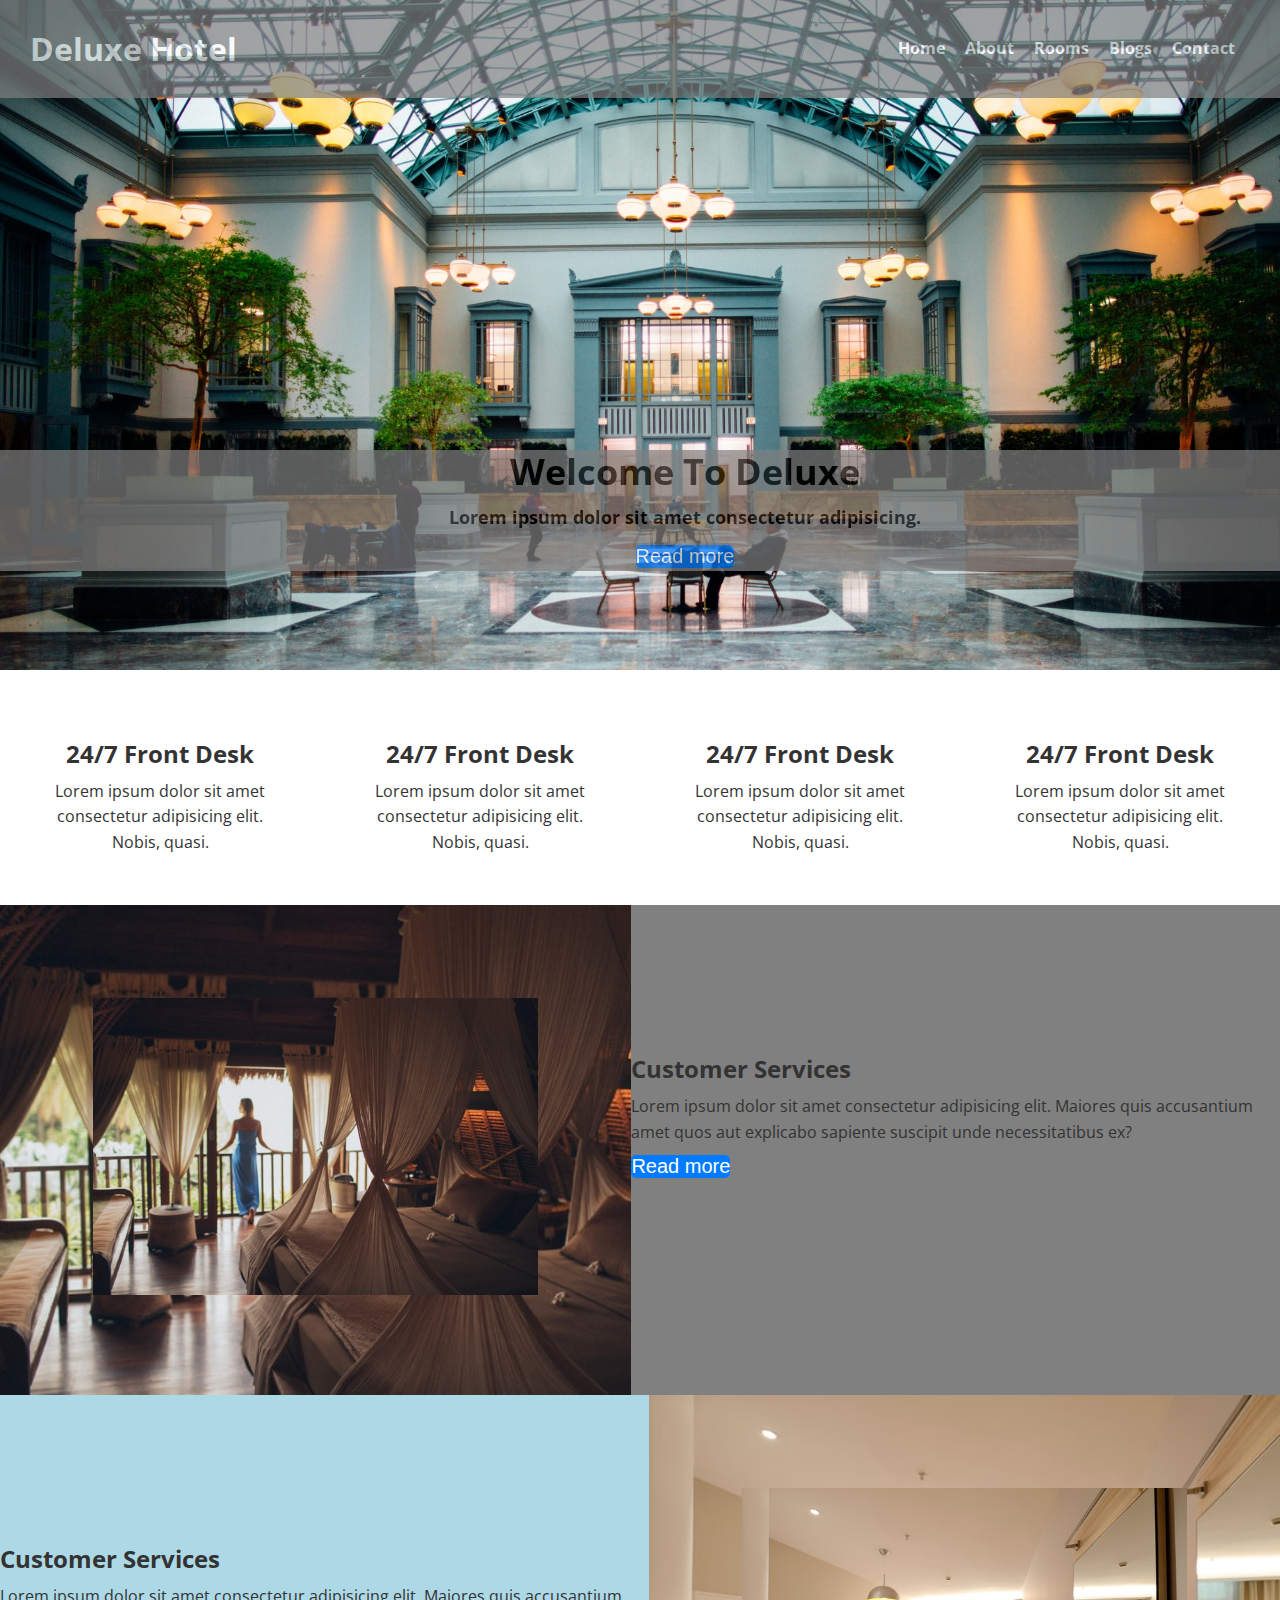
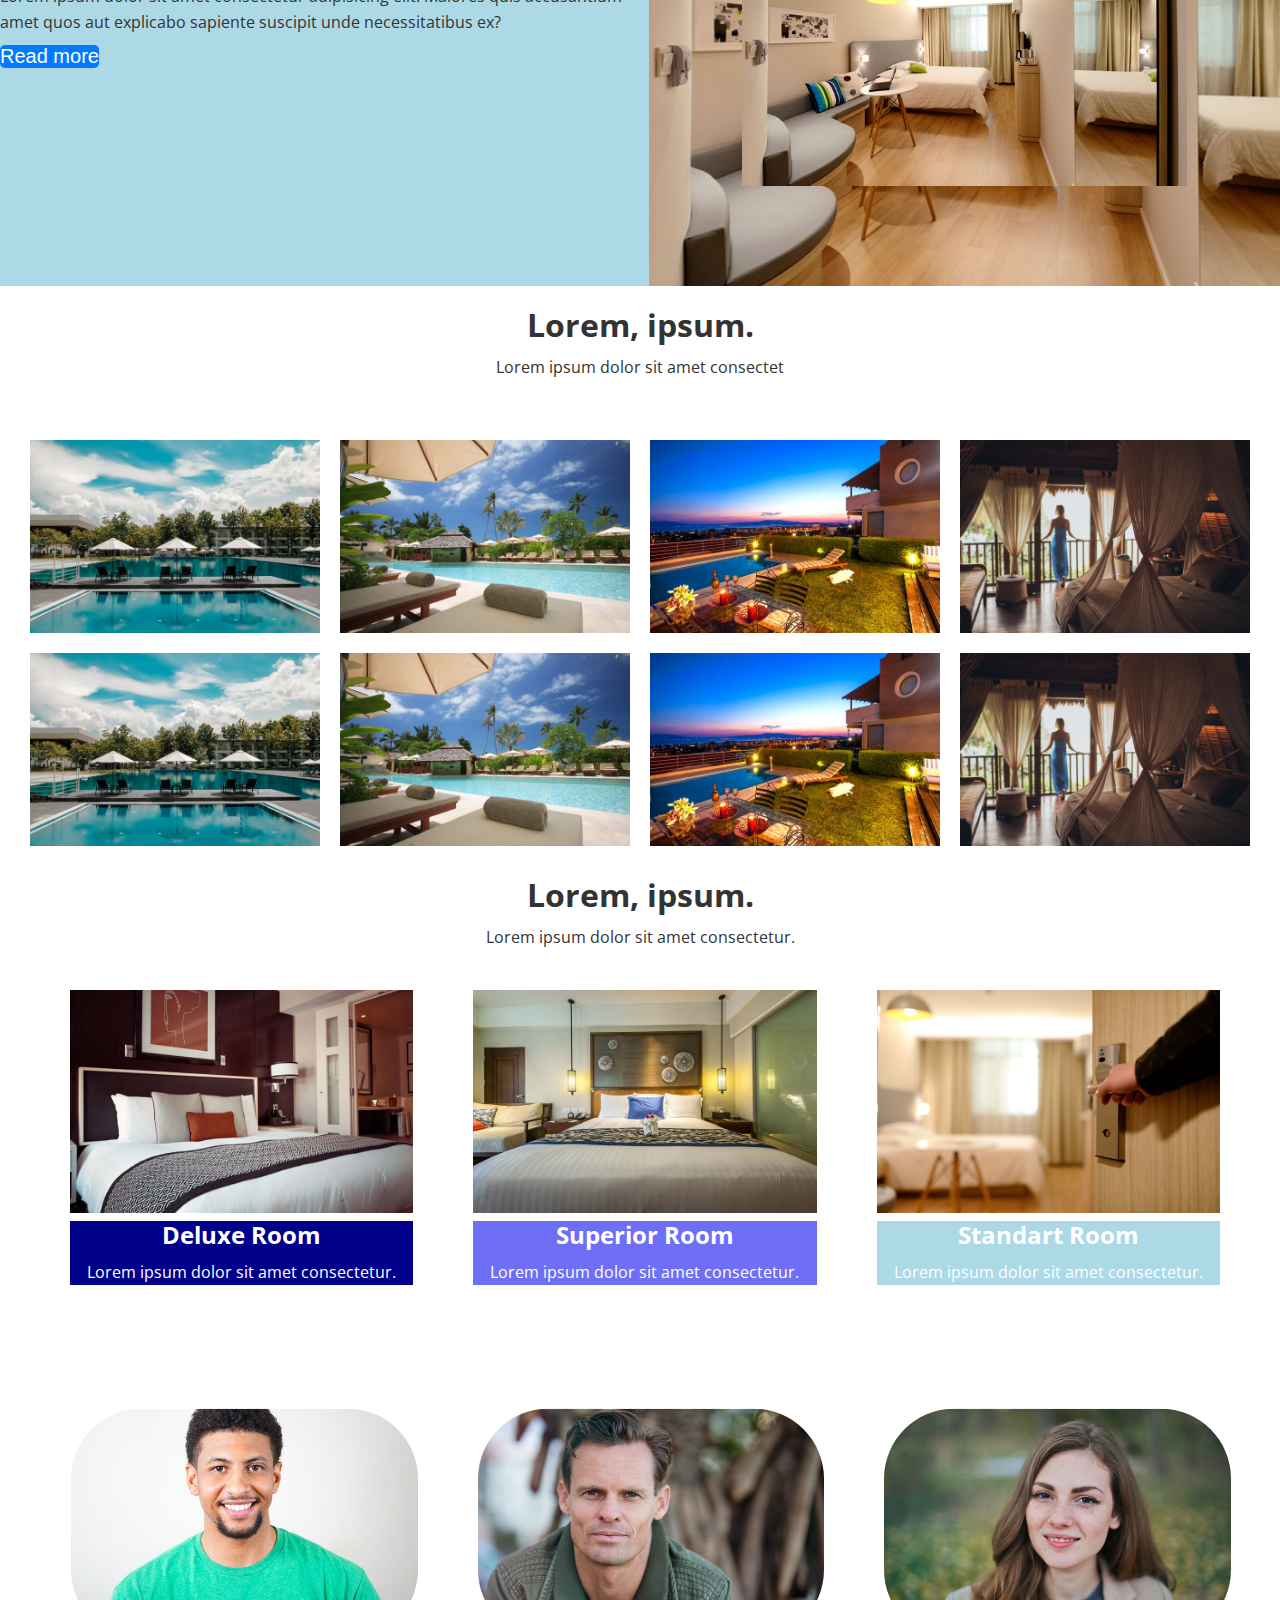
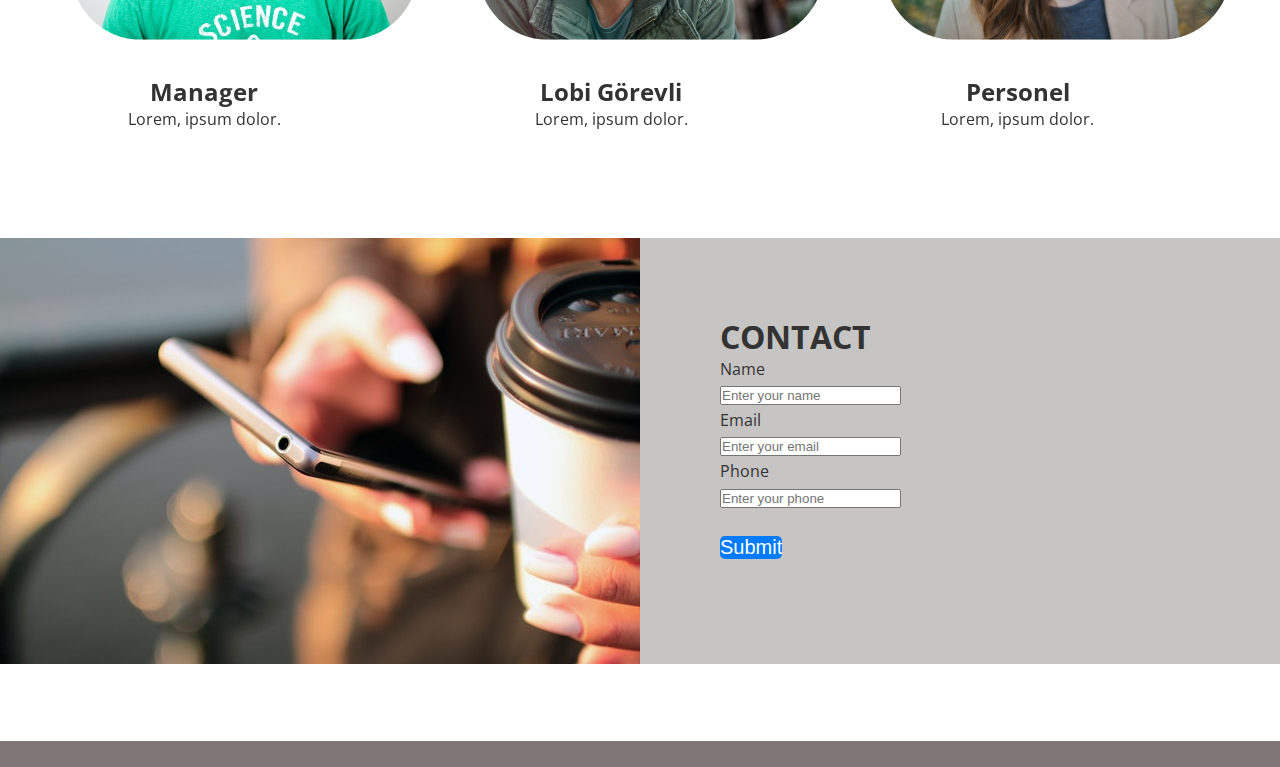
<file: index.html>
<!DOCTYPE html>
<html lang="tr">
<head>
    <meta charset="UTF-8">
    <meta http-equiv="X-UA-Compatible" content="IE=edge">
    <meta name="viewport" content="width=device-width, initial-scale=1.0">
    <link rel="stylesheet" href="https://cdnjs.cloudflare.com/ajax/libs/font-awesome/5.13.0/css/all.min.css" integrity="sha512-L7MWcK7FNPcwNqnLdZq86lTHYLdQqZaz5YcAgE+5cnGmlw8JT03QB2+oxL100UeB6RlzZLUxCGSS4/++mNZdxw==" crossorigin="anonymous" referrerpolicy="no-referrer" />
    <link rel="stylesheet" href="css/utils.css">
    <link rel="stylesheet" href="css/style.css">
    <title>hotel site</title>
</head>
<body>
    <div class="kapsama">
    <div class="container">
        
        <header id="home" class="main">
            <h1>
            <span class="h-1">Deluxe</span>
            <span class="h-2">Hotel</span>
            </h1>
            <ul class="links">
                <li><a href="">Home</a></li>
                <li><a href="">About</a></li>
                <li><a href="">Rooms</a></li>
                <li><a href="blogs.html">Blogs</a></li>
                <li><a href="">Contact</a></li>
            </ul>
            
            
        </header>
    
    </div>
    <div class="main-orta">
        <h1>Welcome To Deluxe</h1>
        <p>
            <span>Lorem ipsum dolor sit amet consectetur adipisicing.</span>
        </p>
        <button class="btn-primary">Read more</button>
     </div>
     <br><br><br><br><br><br><br><br><br><br><br><br><br><br><br><br><br><br><br><br><br><br><br><br><br>
         <section class="services">
             <div class="flex-items">
    <i class="fas fa-concierge-bell fa-3x"></i>
    <div>
        <h2>24/7 Front Desk</h2>
        <p>Lorem ipsum dolor sit amet consectetur adipisicing elit. Nobis, quasi.</p>
    </div>
             </div>
             <div class="flex-items">
                <i class="fas fa-utensils fa-3x"></i>
                <div>
                    <h2>24/7 Front Desk</h2>
                    <p>Lorem ipsum dolor sit amet consectetur adipisicing elit. Nobis, quasi.</p>
                </div>
            </div>
            <div class="flex-items">
            <i class="fas fa-bus  fa-3x"></i>
            <div>
                 <h2>24/7 Front Desk</h2>
             <p>Lorem ipsum dolor sit amet consectetur adipisicing elit. Nobis, quasi.</p>
             </div>
           </div>
            <div class="flex-items">
            <i class="fas fa-spa  fa-3x"></i>
            <div>
            <h2>24/7 Front Desk</h2>
            <p>Lorem ipsum dolor sit amet consectetur adipisicing elit. Nobis, quasi.</p>
             </div>
                 </div>
         </section>
         </div>
         <section class="oda-bilgi">
             <div class="left-imagess">
               <img src="img/4.jpeg" alt="">
             </div >
             <div class="pp-services">
            <h2 class="right-head">Customer Services</h2>
            <p>
                Lorem ipsum dolor sit amet consectetur adipisicing elit. Maiores quis accusantium amet quos aut explicabo sapiente suscipit unde necessitatibus ex?
            </p>
            <button class="btn-primary">Read more</button>
             </div>
         </section>
     
         <section class="oda-bilgi-2">
            <div class="pp-services">
                <h2 class="left-head">Customer Services</h2>
                <p>
                    Lorem ipsum dolor sit amet consectetur adipisicing elit. Maiores quis accusantium amet quos aut explicabo sapiente suscipit unde necessitatibus ex?
                </p>
                <button class="btn-primary">Read more</button>
                 </div>
            <div class="right-imagess">
              <img src="img/about1.jpeg" alt="">
            </div >
        </section>
        <div class="backimages">
        <h1>Lorem, ipsum.</h1>
        <p>
            <span>Lorem ipsum dolor sit amet consectet</span>
        </p>
        </div>
        <div class="lotofimage">
            <div class="fotomoto">
                <img src="img/1.jpeg">
            </div>
            <div class="fotomoto">
                <img src="img/2.jpeg">
            </div>
            <div class="fotomoto">
                <img src="img/3.jpeg">
            </div>
            <div class="fotomoto">
                <img src="img/4.jpeg">
            </div>
            <div class="fotomoto">
                <img src="img/1.jpeg">
            </div>
            <div class="fotomoto">
                <img src="img/2.jpeg">
            </div>
            <div class="fotomoto">
                <img src="img/3.jpeg">
            </div>
            <div class="fotomoto">
                <img src="img/4.jpeg">
            </div>
            
        </div>
    </body>
    <section class="rooms">
        <h1>Lorem, ipsum.</h1>
        <p>
            <span>Lorem ipsum dolor sit amet consectetur.</span>
        </p>
        <div class="rooms-img">
            <div class="rooms1-img">
                <img src="img/room1.jpeg" alt="">
                <div class="room-1-açıklama">
                    <h2>Deluxe Room</h2>
                    <p>
                        Lorem ipsum dolor sit amet consectetur.
                    </p>
                </div>
            </div>

            <div class="rooms2-img">
                <img src="img/room2.jpeg" alt="">
                <div class="room-2-açıklama">
                    <h2>Superior Room</h2>
                    <p>
                        Lorem ipsum dolor sit amet consectetur.
                    </p>
                </div>
            </div>
            <div class="rooms3-img">
                <img src="img/room3.jpeg" alt="">
                <div class="room-3-açıklama">
                    <h2>Standart Room</h2>
                    <p>
                        Lorem ipsum dolor sit amet consectetur.
                    </p>
                </div>
            </div>
        </div>
    </section>

    <section class="persons">
        <div class="mudur">
            <img src="img/p1.jpeg" alt="">
            <div class="person-1">
            <h2>Manager</h2>
            <span>Lorem, ipsum dolor.</span>
        </div>
        </div>
        <div class="lobi">
            <img src="img/p2.jpeg" alt="">
            <div class="person-2">
            <h2>Lobi Görevli</h2>
            <span>Lorem, ipsum dolor.</span>
        </div>
        </div>
        <div class="görevli">
            <img src="img/p3.jpeg" alt="">
            <div class="person-3">
            <h2>Personel</h2>
            <span>Lorem, ipsum dolor.</span>
            </div>
        </div>

    </section>

    <section class="bölüm-3">
        <div class="Contact">
            <div class="contact-left-image">
                <img src="img/contact.jpeg" alt="">
            </div>
            <div class="contact-right-form">
                <h1>CONTACT</h1>
                  <tr>
                      <td class="form-1">
                          <label for="name">Name</label>
                         <br>
                          <input type="Enter your name" id="name" placeholder="Enter your name"> 
                      </td>
                      <br>
                      <td class="form-2">
                        <label for="email">Email</label>
                        <br>
                        <input type="Enter your email" id="name" placeholder="Enter your email"> 
                    </td>
                    <br>
                    <td class="form-3">
                        <label for="phone">Phone</label>
                        <br>
                        <input type="Enter your phone" id="name" placeholder="Enter your phone"> 
                    </td>
                    <br>
                    <br>
                    <button class="btn-primary">Submit</button>
                  </tr>
            </div>
        </div>
    </section>
     <br><br><br>
    <footer class="fot">
        <div class="social-link">
        <ul id="social-links">
            <li><a href="" class="fab fa-facebook"></a></li>
            <li><a href="" class="fab fa-twitter"></a></li>
            <li><a href="" class="fab fa-instagram"></a></li>
        </ul>
    </div>
    </footer>
    
</html>
</file>
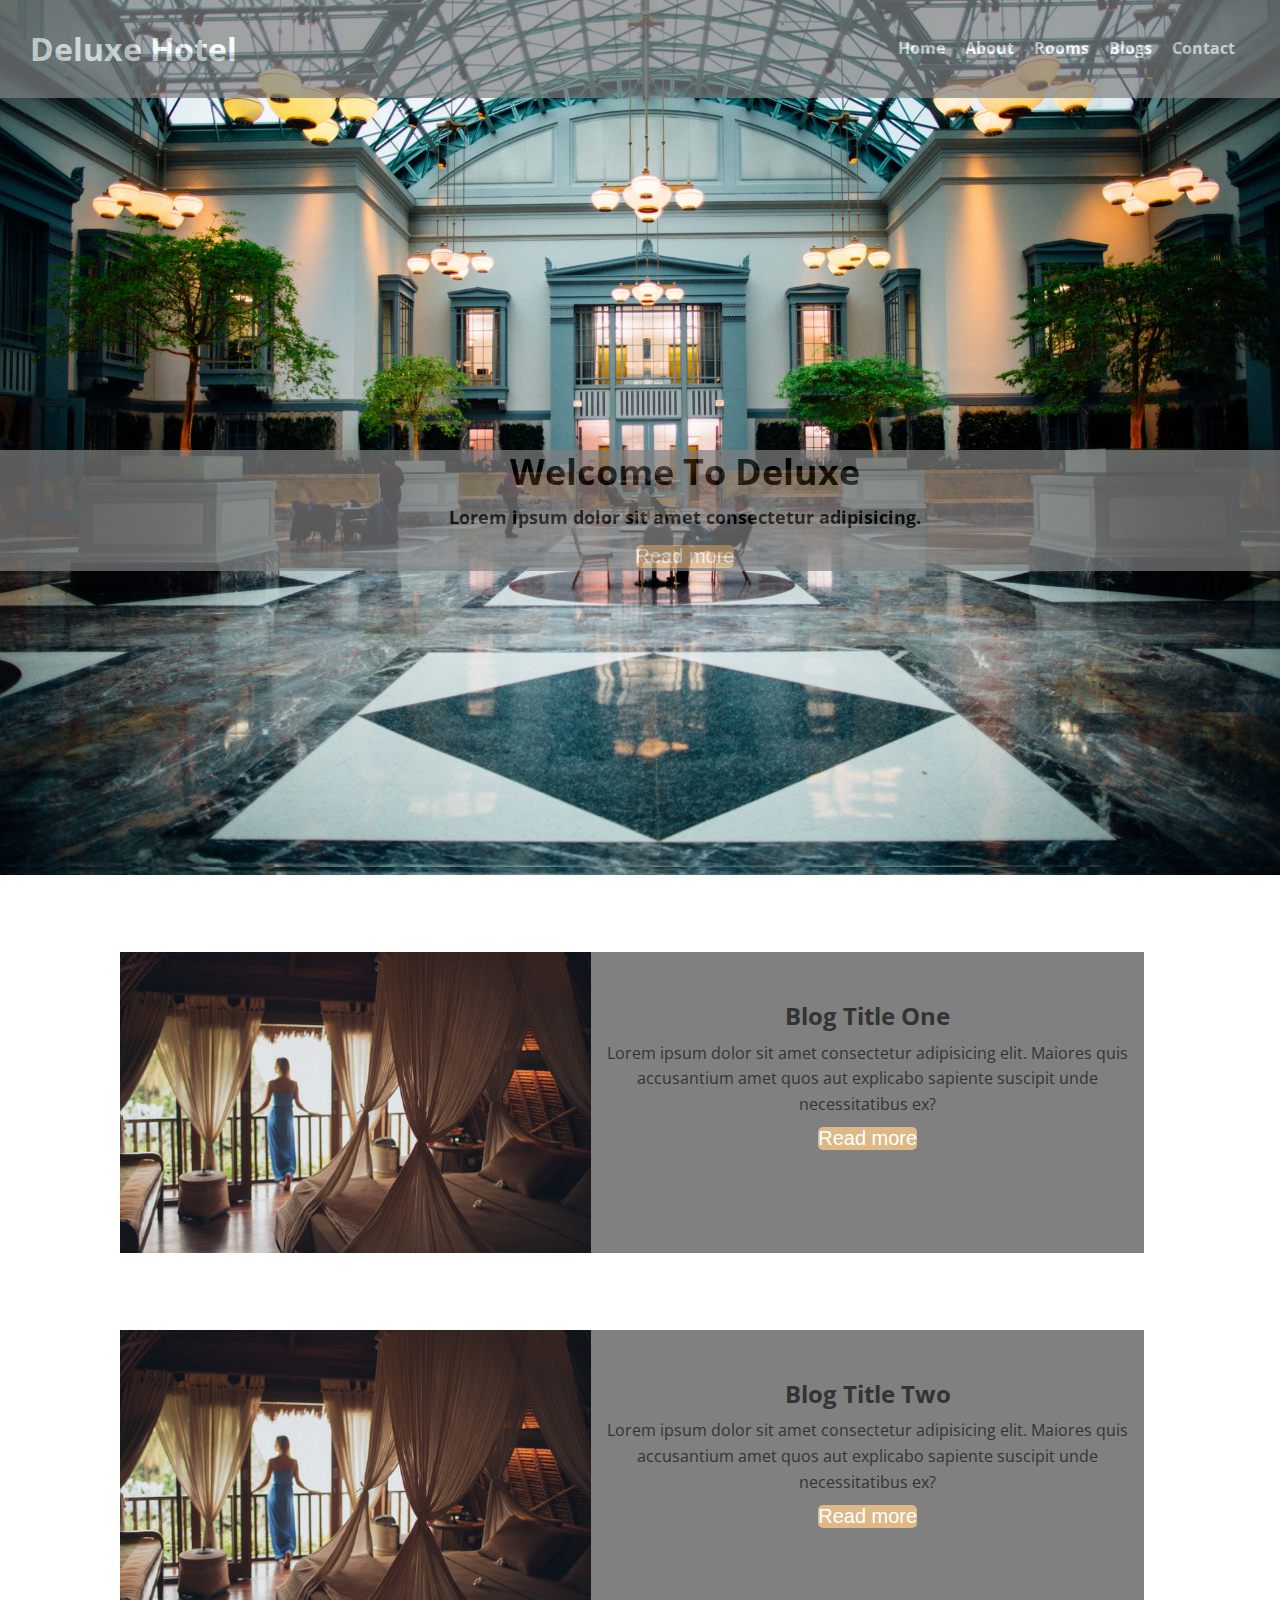
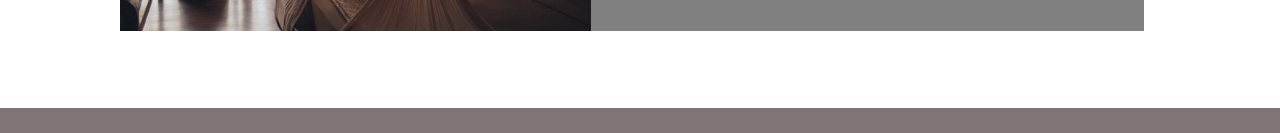
<file: blogs.html>
<!DOCTYPE html>
<html lang="en">
<head>
    <meta charset="UTF-8">
    <meta http-equiv="X-UA-Compatible" content="IE=edge">
    <meta name="viewport" content="width=device-width, initial-scale=1.0">
    <link rel="stylesheet" href="https://cdnjs.cloudflare.com/ajax/libs/font-awesome/5.13.0/css/all.min.css" integrity="sha512-L7MWcK7FNPcwNqnLdZq86lTHYLdQqZaz5YcAgE+5cnGmlw8JT03QB2+oxL100UeB6RlzZLUxCGSS4/++mNZdxw==" crossorigin="anonymous" referrerpolicy="no-referrer" />
    <link rel="stylesheet" href="css/utils.css">
    <link rel="stylesheet" href="css/style.css">
    <title>blogs html</title>
    <style>
    img:hover{
        transform: none;
    }
    .btn-primary{
        background-color: burlywood;
        color: white;
    }
    .btn-primary:hover{
        color: burlywood;
        background-color: white;
    }
    .blogss{
    display: flex;
    width: 80%;
    justify-content: space-between;
    background-color: grey;
    margin-left: 120px;
}
    .left-imagess{
       height: 301.2px;
    }
    .blogss-services{
        text-align: center;
        margin-top: -100px;
    }
    
    
    </style>
  
</head>
<body>
  
    <div class="kapsama">
      
        <div class="container">
            
            <header id="home" class="main">
                
                <h1>
                <span class="h-1">Deluxe</span>
                <span class="h-2">Hotel</span>
                </h1>
                <ul class="links">
                    <li><a href="index.html">Home</a></li>
                    <li><a href="">About</a></li>
                    <li><a href="">Rooms</a></li>
                    <li><a href="">Blogs</a></li>
                    <li><a href="">Contact</a></li>
                </ul>
                
                
            </header>
        
        </div>
        <div class="main-orta">
            <h1>Welcome To Deluxe</h1>
            <p>
                <span>Lorem ipsum dolor sit amet consectetur adipisicing.</span>
            </p>
            <button class="btn-primary">Read more</button>
         </div>
         <img src="img/bg-1.jpeg" alt="">
         </div>
         <br><br><br>
         <section class="blogss">
            <div class="left-imagess">
            </div >
            <div class="blogss-services">
           <h2 class="right-head">Blog Title One</h2>
           <p>
               Lorem ipsum dolor sit amet consectetur adipisicing elit. Maiores quis accusantium amet quos aut explicabo sapiente suscipit unde necessitatibus ex?
           </p>
           <button class="btn-primary">Read more</button>
            </div>
        </section>
        <br><br><br>
        <section class="blogss">
            <div class="left-imagess">
            </div >
            <div class="blogss-services">
           <h2 class="right-head">Blog Title Two</h2>
           <p>
               Lorem ipsum dolor sit amet consectetur adipisicing elit. Maiores quis accusantium amet quos aut explicabo sapiente suscipit unde necessitatibus ex?
           </p>
           <button class="btn-primary">Read more</button>
            </div>
        </section>
        <br><br><br>
        <footer class="fot">
            <div class="social-link">
            <ul id="social-links">
                <li><a href="" class="fab fa-facebook"></a></li>
                <li><a href="" class="fab fa-twitter"></a></li>
                <li><a href="" class="fab fa-instagram"></a></li>
            </ul>
        </div>
        </footer>

</body>
</html>
</file>
<file: css/utils.css>
/*
 #007bff
 #6c757d
 #28a745
 #dc3545
 #ffc107
 #17a2b8
 #343a40
 #f8f9fa
 */
 :root{
     --white: #fff;
     --primary: #007bff;
     --secondary: #6c757d;
     --succes: #28a745;
     --danger: #dc3545;
     --warning: #ffc107;
     --info: #17a2b8;
     --dark: #343a40;
     --light: #f8f9fa;
 }
 /*text color*/
 .text-primary{color: var(--primary);}
 .text-secondary{color: var(--secondary);}
 .text-succes{color: var(--succes);}
 .text-danger{color: var(--danger);}
 .text-warning{color: var(--warning);}
 .text-info{color: var(--info);}
 .text-dark{color: var(--dark);}
 .text-light{color: var(--lighty);}
 /*bg-colors*/
 .bg-primary{color: var(--primary);}
 .bg-secondary{color: var(--secondary);}
 .bg-succes{color: var(--succes);}
 .bg-danger{color: var(--danger);}
 .bg-warning{color: var(--warning);}
 .bg-info{color: var(--info);}
 .bg-dark{color: var(--dark);}
 .bg-light{color: var(--lighty);}
 /*buttons*/
 .btn{
     cursor: pointer;
     display: inline-block;
     padding: 10px 30px;
     border: none;
     border-radius: 5px;
 }
 .btn:hover{
     opacity: 0.9;
 }
 .btn-primary{
     color: var(--white);
     background-color: var(--primary);
 }
 .btn-secondary{
    color: var(--white);
    background-color: var(--secondary);
}
.btn-succes{
    color: var(--white);
    background-color: var(--succes);
}
.btn-danger{
    color: var(--white);
    background-color: var(--danger);
}
.btn-warning{
    color: var(--white);
    background-color: var(--warning);
}
.btn-outline-primary{
   background: transparent;
   border: 3px solid var(--primary);
   color: var(--dark);
}
.btn-outline-primary:hover{
    background: forestgreen;
    border: 3px solid var(--primary);
    color: var(--white);
 }
 /*flex items*/
 /*flex grid*/
</file>
<file: css/style.css>
@import url('https://fonts.googleapis.com/css2?family=Open+Sans:wght@300;100;700&display=swap');
*{
    box-sizing: border-box;
    margin: 0;
    padding: 0;
    
}
html{
    font-size: 10px;
}
body{
    font-family: 'Open Sans',sans-serif;
    font-size: 1.6rem;
    background-color: white;
    color: #333;
    line-height: 1.6;
}
ul{
    list-style: none;
}
a{
    color: #333;
    text-decoration: none;
}
h1,h2{
    font-weight: large;
    line-height: 1.2;
    font-size: 40;
    
}
p{
    margin: 1rem 0;
}
img{
    width: 100%;
}
.text-center{
    text-align: center;;
}
.main{
    background-color: grey;
    opacity: 0.7;
    display: flex;
    justify-content: space-between;
    align-items: center;
    padding: 30px 30px;
    margin: 0;
    color: white;
    font-weight: bolder;
    

    
}
.links{
    display: flex;
    text-align: center;
    padding: 5px;
     
}
.links a{
    padding: 10px;
    color: white;
    
}
.links a:hover{
    background-color: white;
    color: black;
    
}
.kapsama{
    background-image: url("../img/bg-1.jpeg");
    background-size: cover;
}
.main-orta{
   position: absolute;
   text-align: center;
   top: 50%;
   padding-left: 90px;
   width:100%;
   justify-content: center;
   text-decoration: solid;
   font-weight: bolder;
   font-size: large;
   color: black;
   background-color: grey;
    opacity: 0.7;
}
.btn-primary{
    font-size: 20px;
    color: var(--white);
    background-color: var(--primary);
    border-radius: 5px;
    border-style:hidden;
}
.btn-primary:hover{
    background-color: white;
    color: var(--primary);
}
.oda-bilgi{
    display: flex;
    width: 100%;
    justify-content: space-between;
    background-color: grey;
   
}
.left-imagess{
background: url("../img/4.jpeg");
background-size: cover;
padding: 93px;

width: 75%;
height: 30%;

}

.services{
    padding-top: 30px;
    margin-top: 30px;
    display: flex;
    background-color: white;
   text-align: center;
  
   
    
    
    
}
.right-head{
    align-items: center;
    justify-content: center;
    padding-top: 150px;
}
.container{
    position: fixed;
    width: 100%;
}
.flex-items{
    text-align: center;
    margin: 40px;
}
.oda-bilgi-2{
    display: flex;
    width: 100%;
    justify-content: space-between;
    background-color: lightblue;
}
.right-imagess{
    background: url("../img/about1.jpeg");
    background-size: cover;
    padding: 93px;
    width: 75%;
    height: 30%;
    
    }
  
    .left-head{
        align-items: center;
    justify-content: center;
    
    padding-top: 150px;
    }
.backimages{
    text-align: center;
    justify-content: center;
    align-items: center;
    
    padding-top: 20px;
}
.lotofimage {
    display: flex;
    flex-wrap: wrap;
    margin: 10px;
    padding: 10px; 
}
img{
    width: 100%;
    text-decoration: cover;
}
img:hover{
    transform: scale(1.1);
}
.lotofimage{
    
    padding-top: 30px;
    margin-top: 20px;
    display: flex;
    background-color: white;
   text-align: center;
}
.lotofimage div{
    padding: 10px;
    overflow: hidden;
}
.fotomoto {
    display: inline-block;
    width: 25%;/*alta geçirmek için divler 4 bölündü*/
    display: flex;
}
.rooms{
    text-align: center;
}
.rooms-img{
    display: flex;
    width: 97;
    padding: 30px;
    margin-left: 10px;
}
.rooms1-img{
    padding: 30px;
    margin-top: -30px;
}
.room-1-açıklama{
    background-color: darkblue;
    color: white;
}
.rooms2-img{
    margin-top: -30px;
    padding: 30px;
}
.room-2-açıklama{
    background-color: rgba(91, 91, 245, 0.884);
    color: var(--white);
}
.rooms3-img{
    margin-top: -30px;
    padding: 30px;
}
.room-3-açıklama{
    background-color: lightblue;
    color: var(--white);
}
.persons{
    padding: 30px;
    margin: 35px;
    display: flex;
    transform: translate(-5%,-10%);
    width: 100%;
}
.mudur img{
    background-size: cover;
    border-radius: 100px;
    padding: 30px;
    margin-left: 40px;
}
.person-1{
    text-align: center;
}
.lobi img{
    background-size: cover;
    border-radius: 100px;
    padding: 30px;
    margin-left: 40px;
}
.person-2{
    text-align: center;
}
.görevli img{
    background-size: cover;
    border-radius: 100px;
    padding: 30px;
    margin-left: 40px;
   
}
.person-3{
    text-align: center;
}
.bölüm-3{
  
    display: flex;
    justify-content: space-between;
    background-color: rgb(199, 196, 196);
}
.contact-right-form{
    float: right;
    padding: 80px;
}


.contact-left-image{
    float: left;
    height: 426px;
    width:  640px;
}

.social-link{
    display: inline-block;

    width: 100%;
    
    background-color: rgb(128, 117, 117);
}
.social-links ,li{
    display: inline;
    justify-content: center;
    align-content: center;
}
.fot ,a{
   
   text-align: center;
}

.fa-facebook{
    padding-left: 10px;
    width: 10%;
}
.fa-twitter{
    padding-left: 10px;
    width: 10%;
}
.fa-instagram{
    padding-left: 10px;
    width: 10%;
}
</file>
